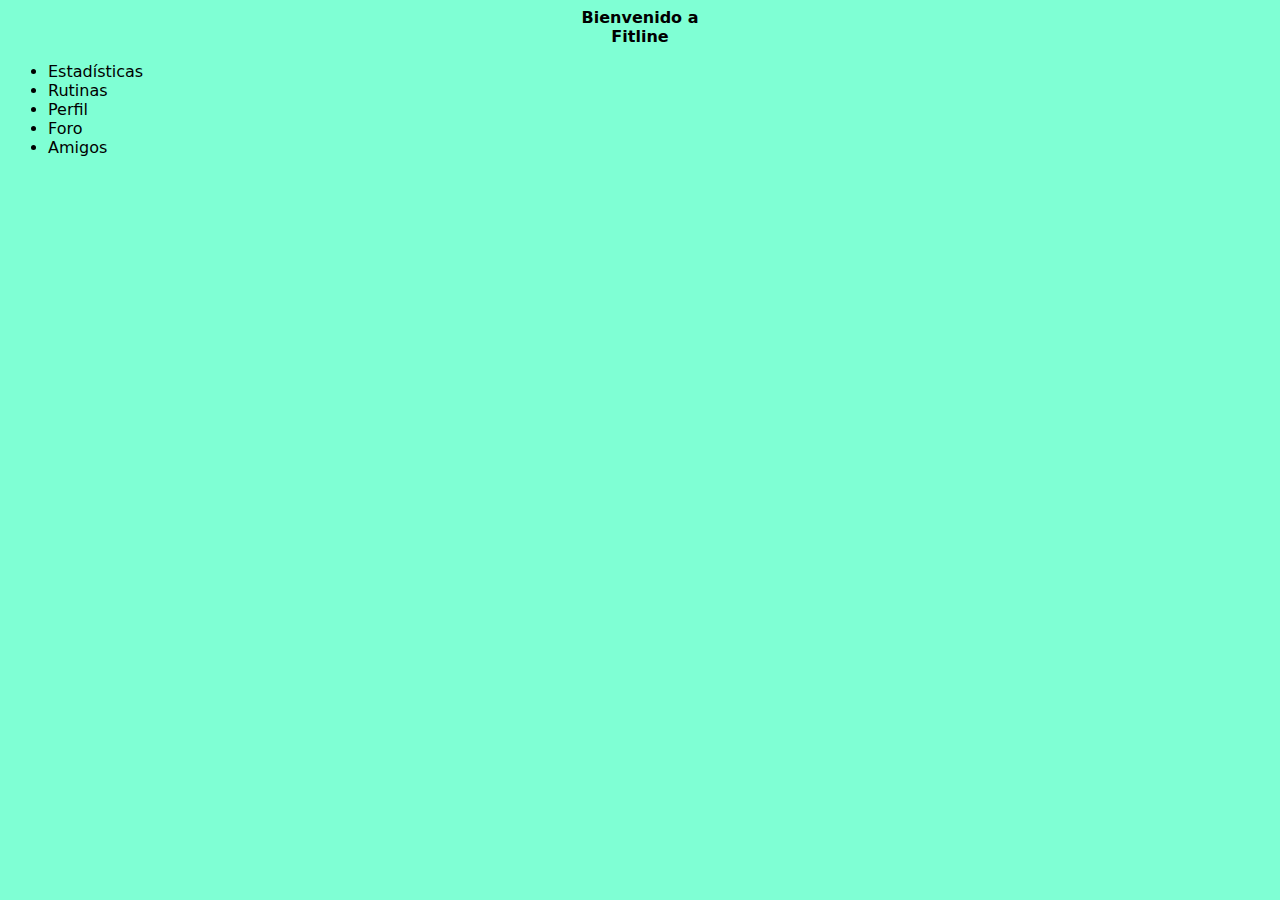
<file: Hackaton/index.html>
<!DOCTYPE html>
<html lang="en">
<head>
    <meta charset="UTF-8">
    <meta name="viewport" content="width=device-width, initial-scale=1.0">
    <title>Fitline - Home</title>
    <link rel="stylesheet" type="text/css" href="style.css">
</head>
<body>
    <header><strong>Bienvenido a <div>Fitline</div></strong></header>
    <nav>
        <ul>
            <li>Estadísticas</li>
            <li>Rutinas</li>
            <li>Perfil</li>
            <li>Foro</li>
            <li>Amigos</li>
        </ul>
    </nav>
    
    
</body>
</html>
</file>
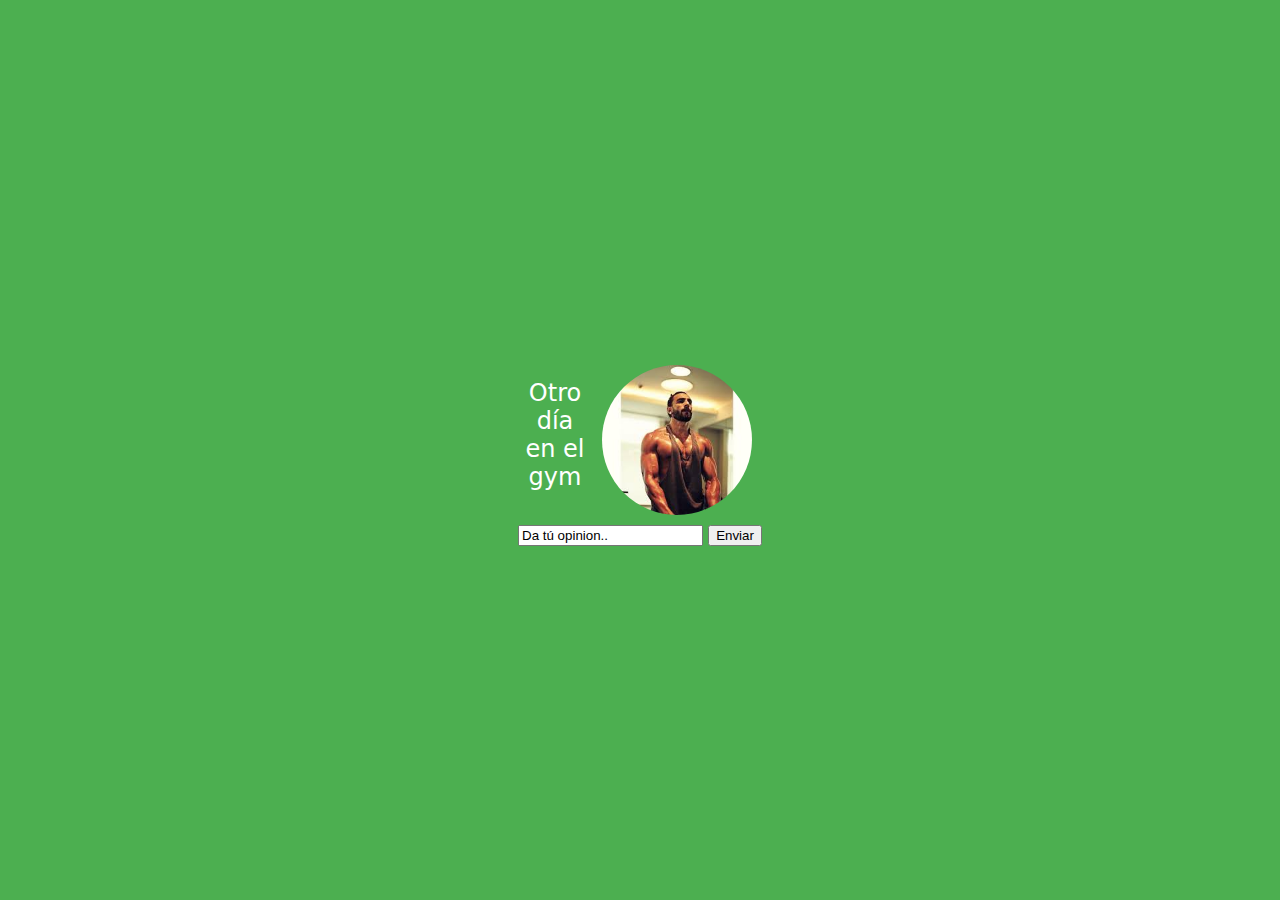
<file: comunity.html>
<!DOCTYPE html>
<html lang="en">
<head>
    <meta charset="UTF-8">
    <meta name="viewport" content="width=device-width, initial-scale=1.0">
    <title>Comunidad</title>
    <link rel="stylesheet" href="edicion.css"> <!-- Reemplaza con la ruta correcta a tu archivo CSS -->
</head>
<body>
    <div class="container">
        <img src="1.jpeg" alt="Imagen de perfil"> <!-- Reemplaza con la URL de tu imagen -->
        <p>Otro día en el gym</p> <!-- Reemplaza con tu texto -->
        <input type="text" value="Da tú opinion..">
        <input type="submit" value="Enviar">
    </div>
</body>
</html>
</file>
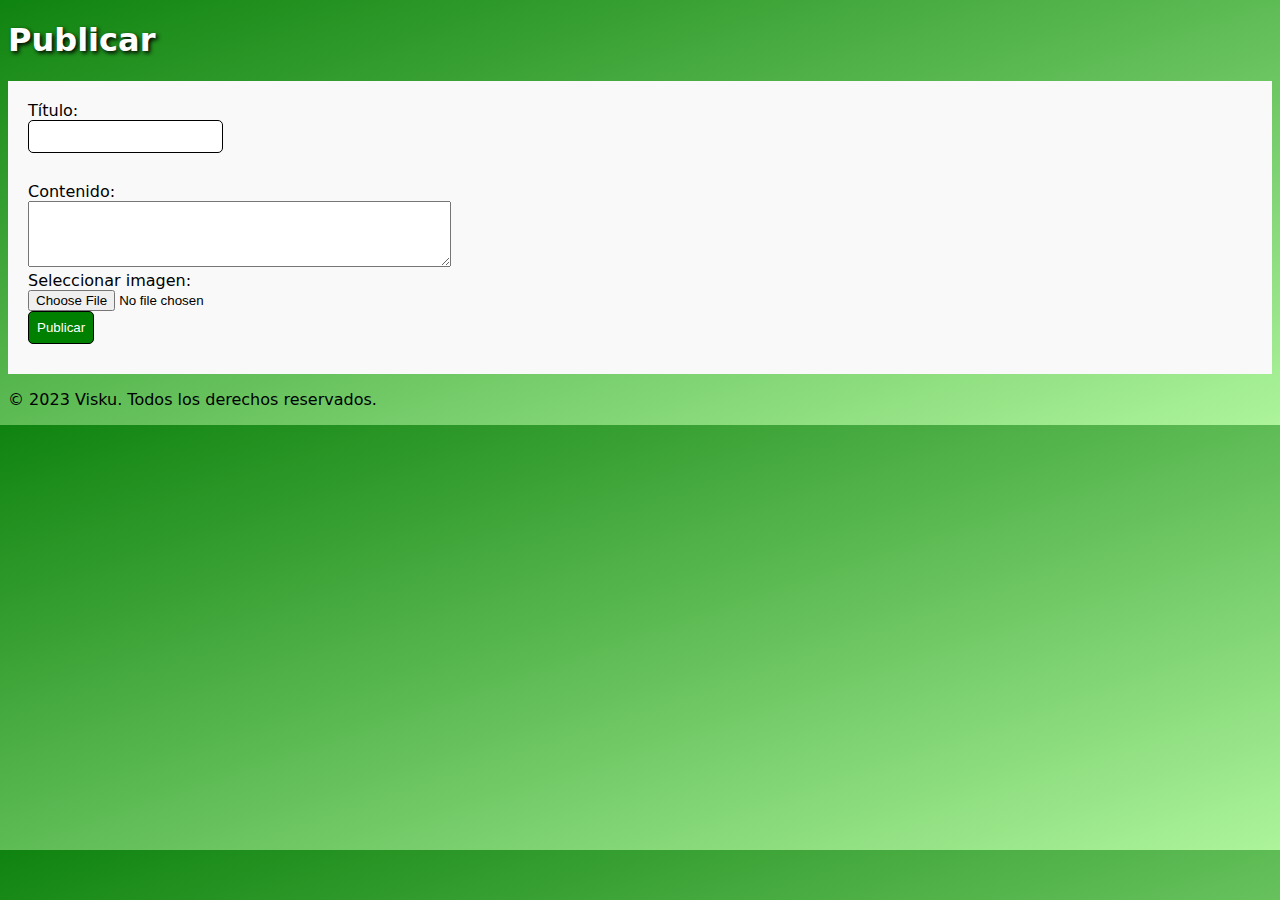
<file: publications.html>
<!DOCTYPE html>
<html lang="en">
<head>
    <script>src=""</script>
    <meta charset="UTF-8">
    <meta name="viewport" content="width=device-width, initial-scale=1.0">
    <title>Publicar</title>
    <link rel="stylesheet" href="style.css"> <!-- Enlace a tu archivo CSS -->
</head>
<body>
    <header>
        <h1>Publicar</h1>
    </header>

    <main>
        <form id="publishForm" enctype="multipart/form-data">
            <label for="title">Título:</label><br>
            <input type="text" id="title" name="title" required><br>

            <label for="content">Contenido:</label><br>
            <textarea id="content" name="content" rows="4" cols="50" required></textarea><br>

            <label for="image">Seleccionar imagen:</label><br>
            <input type="file" id="image" name="image"><br>

            <input type="submit" value="Publicar">
        </form>
    </main>

    <footer>
        <p>© 2023 Visku. Todos los derechos reservados.</p>
    </footer>
</body>
</html>
</file>
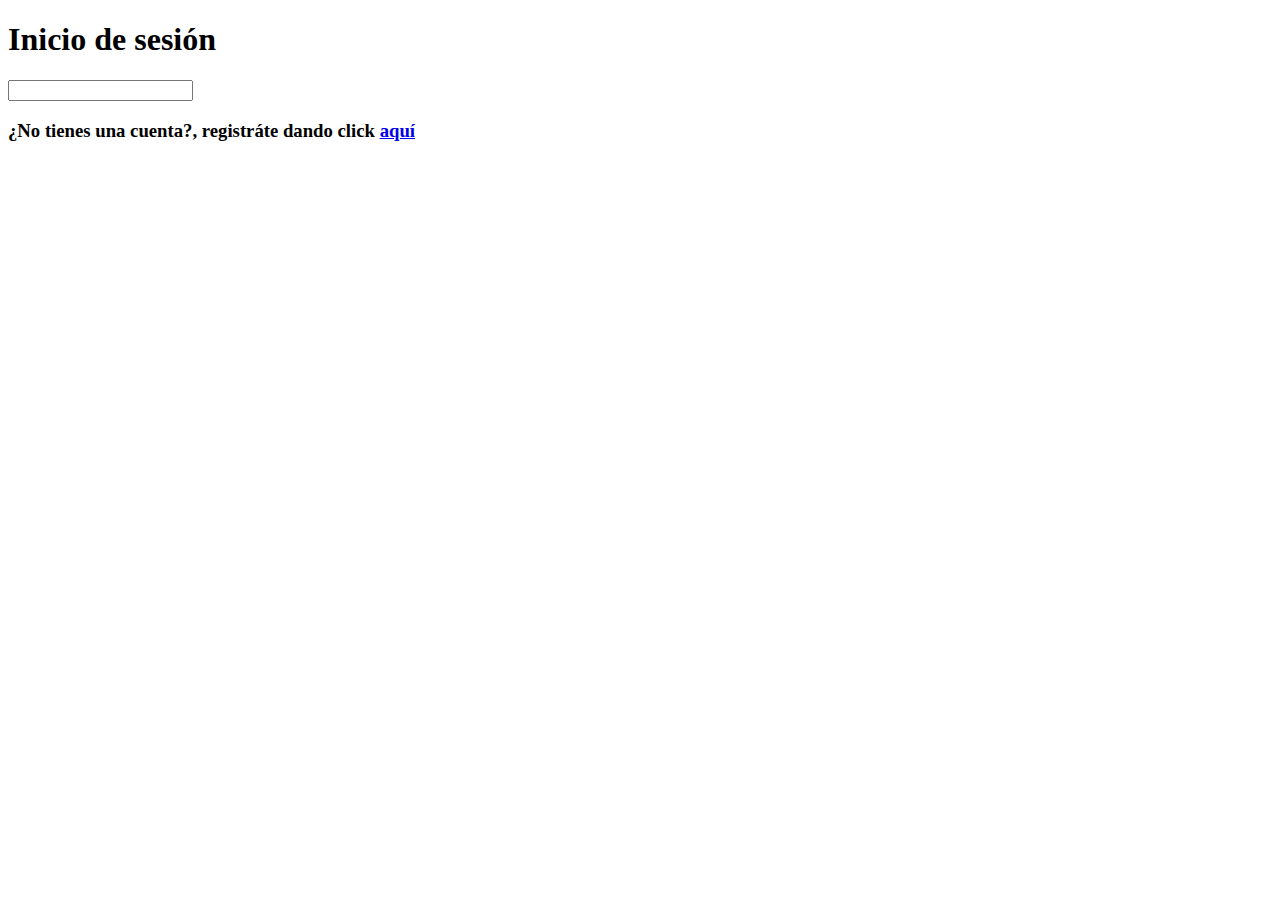
<file: Hackaton/login.html>
<!DOCTYPE html>
<html lang="en">
<head>
    <meta charset="UTF-8">
    <meta name="viewport" content="width=device-width, initial-scale=1.0">
    <title>Fitline - Inicio de sesión</title>
</head>
<body>
    <h1>Inicio de sesión</h1>
    <input type="password">
    <h3>¿No tienes una cuenta?, registráte dando click <a href="register.html">aquí</a></h3>
</body>
</html>
</file>
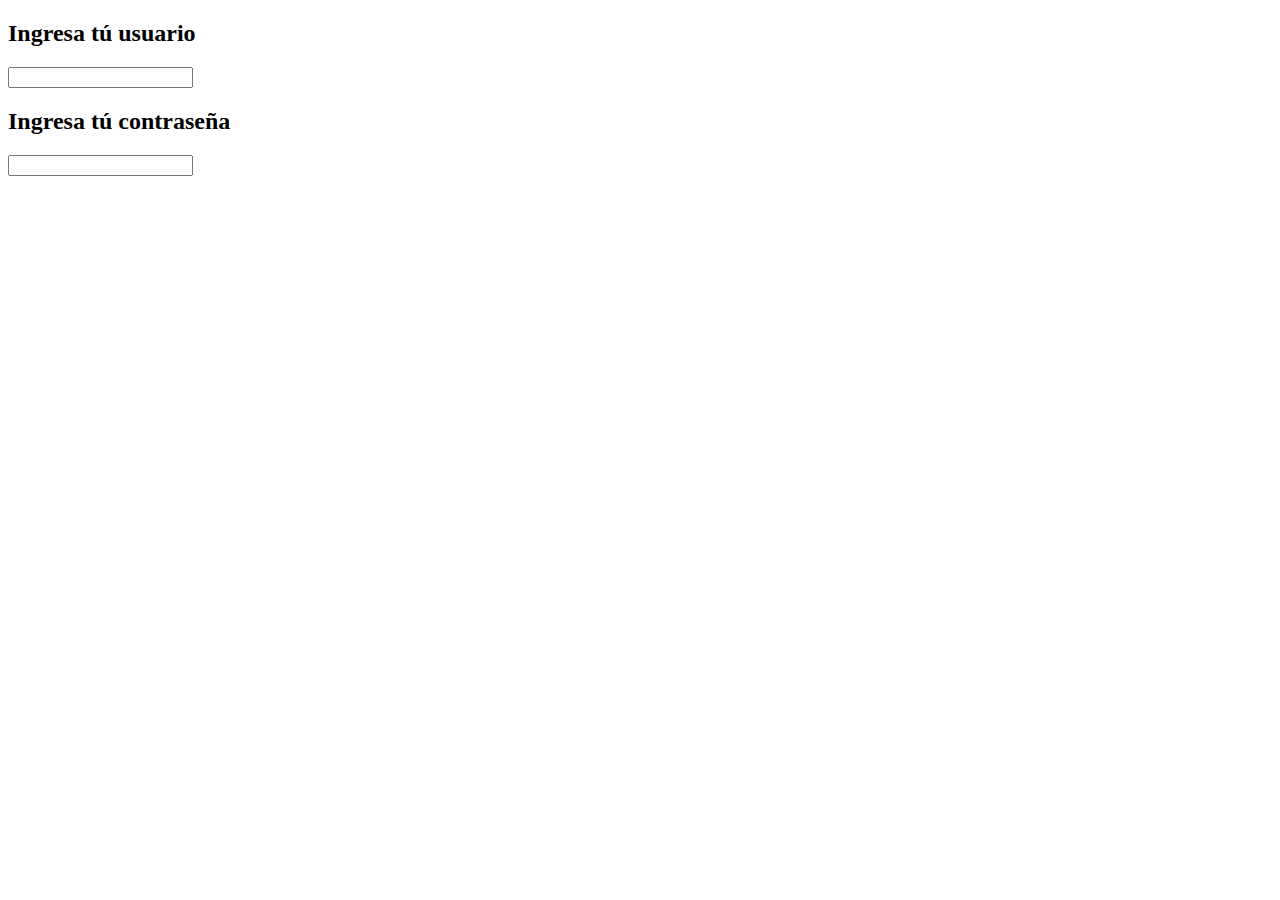
<file: Hackaton/register.html>
<!DOCTYPE html>
<html lang="en">
<head>
    <meta charset="UTF-8">
    <meta name="viewport" content="width=device-width, initial-scale=1.0">
    <title>Document</title>
</head>
<body>
    <h2>Ingresa tú usuario</h2>
    <input type="text">
    <h2>Ingresa tú contraseña</h2>
    <input type="password">
</body>
</html>
</file>
<file: Hackaton/style.css>
body{
    background-color: aquamarine;
}
header{
    text-align: center;
}
*{
    font-family: system-ui, -apple-system, BlinkMacSystemFont, 'Segoe UI', Roboto, Oxygen, Ubuntu, Cantarell, 'Open Sans', 'Helvetica Neue', sans-serif;
}
</file>
<file: edicion.css>
body {
    display: flex;
    justify-content: center;
    align-items: center;
    height: 100vh;
    margin: 0;
    background-color: #4CAF50;
    font-family: system-ui, -apple-system, BlinkMacSystemFont, 'Segoe UI', Roboto, Oxygen, Ubuntu, Cantarell, 'Open Sans', 'Helvetica Neue', sans-serif;
}

.container {
    text-align: center;
}

.container img {
    border-radius: 50%;
    width: 150px;
    height: 150px;
    object-fit: cover;
}

.container p {
    color: #fff;
    font-size: 24px;
    margin-top: 20px;
}
img {
    float: right;
    width: 50px; /* Ajusta el tamaño según tus necesidades */
    height: 50px; /* Ajusta el tamaño según tus necesidades */
    object-fit: cover;
    border-radius: 50%;
    margin: 10px; /* Ajusta el margen según tus necesidades */
}
</file>
<file: style.css>
body {
    background-color: #ffffff; /* blanco */
    color: #000000; /* negro para el texto */
    font-family: system-ui, -apple-system, BlinkMacSystemFont, 'Segoe UI', Roboto, Oxygen, Ubuntu, Cantarell, 'Open Sans', 'Helvetica Neue', sans-serif;
    background: linear-gradient(to bottom right, #0f830f, #adf49b);
  }
  
  .container {
    width: 300px;
    margin: 50px auto;
    padding: 20px;
    border: 2px solid #ffffff; /* blanco */
    border-radius: 20px;
    background-color: rgba(255, 255, 255, 0.5); /* fondo transparente */
     /* degradado de verde a azul */
  }
  
  h1 {
    color: #fffefe; /* azul */
    text-shadow: 2px 2px 4px #000000; /* sombra para el texto */
  }
  
  h2 {
    color: #e8e8e8; /* verde */
    text-shadow: 2px 2px 4px #000000; /* sombra para el texto */
  }
  
  input[type="text"],
  input[type="password"],
  input[type="submit"] {
    display: block;
    margin-bottom: 10px;
    padding: 8px;
    border: 1px solid #000000; /* negro */
    border-radius: 5px;
  }
  
  input[type="submit"] {
    background-color: #008000; /* verde */
    color: #ffffff; /* blanco */
    cursor: pointer;
  }
  
  input[type="submit"]:hover {
    background-color: #006400; /* verde más oscuro */
  }
  .container {
    display: flex;
}

main {
    flex: 1;
    padding: 20px;
    background-color: #f9f9f9;
}

aside {
    flex-basis: 30%;
    padding: 20px;
    background-color: #f4f4f4;
}
</file>
